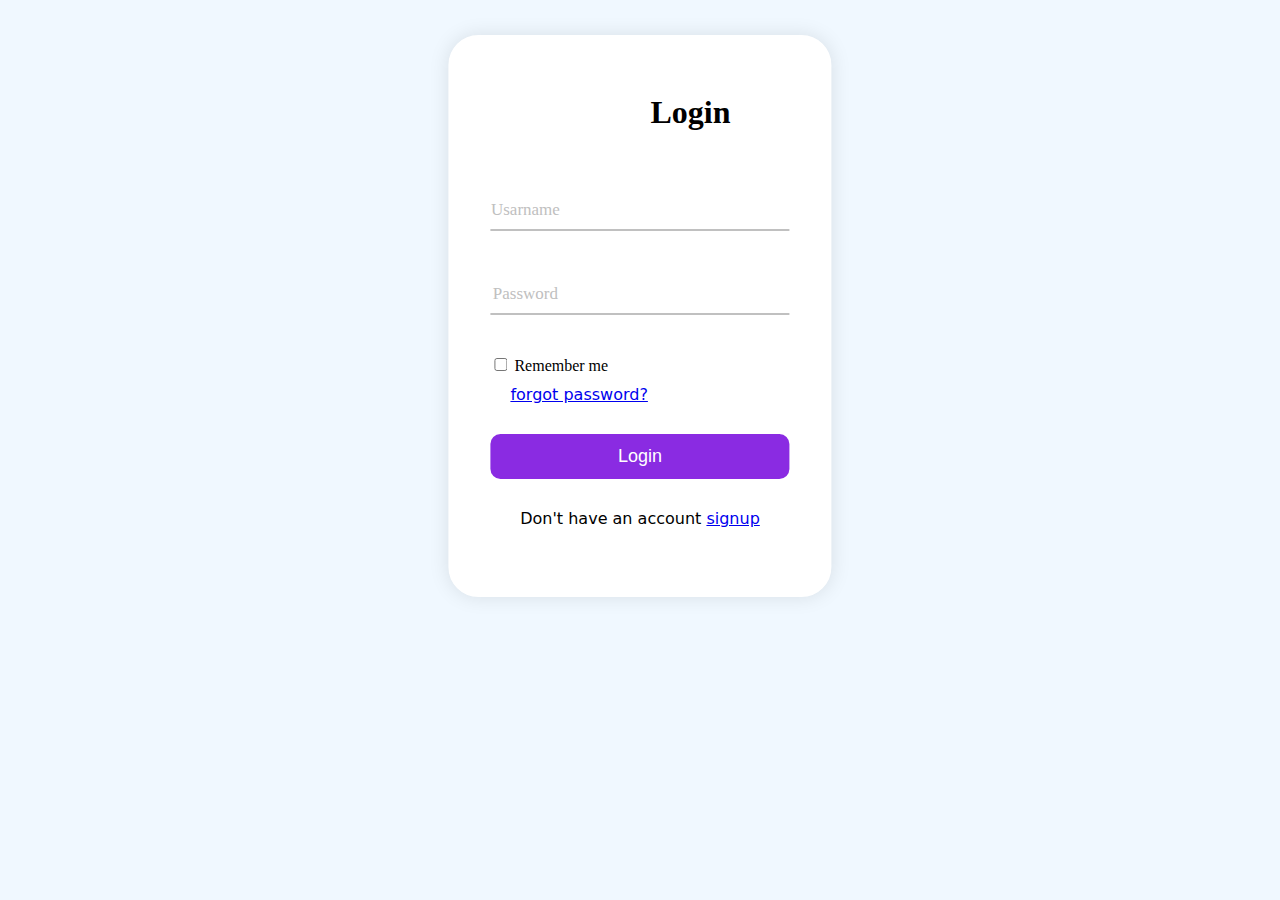
<file: login_page.html>
<!DOCTYPE html>
<html lang="en">
<head>
    <meta charset="UTF-8">
    <meta http-equiv="X-UA-Compatible" content="IE=edge">
    <meta name="viewport" content="width=device-width, initial-scale=1.0">
    <title>Document</title>
    <style>
        body{
            overflow: hidden;
            /* background:linear-gradient(rgb(0, 255, 234), blueviolet); */
     background-color: aliceblue;
           
        }

    .log{
      border: 2px solid rgb(255, 255, 255);
     
      box-shadow: 0 0 20px 0 rgba(0,0,0,0.1);
      border-radius: 30px;
      background-color: white;
      background-position: center;
      align-items: center;
        width: 30%;
        height: 62vh;
        margin-top: 25%;
        margin-left: 50%;
        transform: translate(-50%, -50%);
    }
    .title{
        text-align: center;
        margin: 50px 200px;

      line-height: 50px;
        border-radius: 60px;
        border: snow;
        box-shadow: 0 0 20px 0 rgba(0,0,0,0.1);

    }
    
    .log form{
        padding: 0 40px;
        box-sizing: border-box;
    }
    form .text_fild{
        margin-top: 40px;
        margin-bottom: 40px;
       position: relative;
     border-bottom: 2px solid silver;

       

    }
    .text_fild input{
        width: 100%;
   padding: 0 -5px;
        height: 40px;
        font-size: 17px;
        background: none;
      border: none;
      outline: none;
      font-family: system-ui, -apple-system, BlinkMacSystemFont, 'Segoe UI', Roboto, Oxygen, Ubuntu, Cantarell, 'Open Sans', 'Helvetica Neue', sans-serif;
        
    }
    .text_fild label{
        position: absolute;
        left: 35px;
        top: 30%;
        transform: translate(-50%);
        pointer-events: none;
        color: silver;
        font-size: 17px;
        transition: 0.5s;
    }
    .text_fild span::before{
        content: '';
        position: absolute;
        top: 42px;
        height: 2px;
        left: 0;
        width: 0;
    
     
    }
    
    .text_fild input:focus~label ,.text_fild input:valid~label{
        top: -15px;
        color: rgb(0, 0, 0);
        font-family: system-ui, -apple-system, BlinkMacSystemFont, 'Segoe UI', Roboto, Oxygen, Ubuntu, Cantarell, 'Open Sans', 'Helvetica Neue', sans-serif;

    }
    .text_fild input:focus~span::before ,.text_fild input:valid~span::before{
       width: 100%;
   background-color: blueviolet;

  

    }
    .pass{ 
        font-family: system-ui, -apple-system, BlinkMacSystemFont, 'Segoe UI', Roboto, Oxygen, Ubuntu, Cantarell, 'Open Sans', 'Helvetica Neue', sans-serif;
        margin: 10px 20px;
        margin-bottom: 30px;
    }
    input[type="submit"]{
        width: 100%;
        
        height: 5vh;
        background-color: blueviolet;
        border-radius: 10px;
        font-size: large;
        border: none;
        color: white;
        cursor: pointer;
    }
    input[type="submit"]:hover{
      background-color: rgb(81, 22, 136);
    }
    .signup{
        font-family: system-ui, -apple-system, BlinkMacSystemFont, 'Segoe UI', Roboto, Oxygen, Ubuntu, Cantarell, 'Open Sans', 'Helvetica Neue', sans-serif;
        text-align: center;
        margin-top: 30px;
    }
    input[type="checkbox"]{
        position: relative;
    }
    </style>
</head>
<body>
    <div class="log">
        <div class="title"><h1>Login</h1></div>
      
       
        <form method="form">
           
            <div class="text_fild">
                <input type="text" required>
                <span></span>
                <label>Usarname</label>
            </div>
            <div class="text_fild">
                <input type="password" required>
                <span></span>
                <label>Password</label>
            </div>
            <div>
                <input type="checkbox" value="remindar"> Remember me
            </div>
            
            <div class="pass">
                <a href="#">forgot password?</a>
            </div>
            <input type="submit" value="Login">
            <div class="signup">
                Don't have an account <a href="signup.html">signup</a>
            </div>
        </form>
    </div>
    
    
</body>
</html>
</file>
